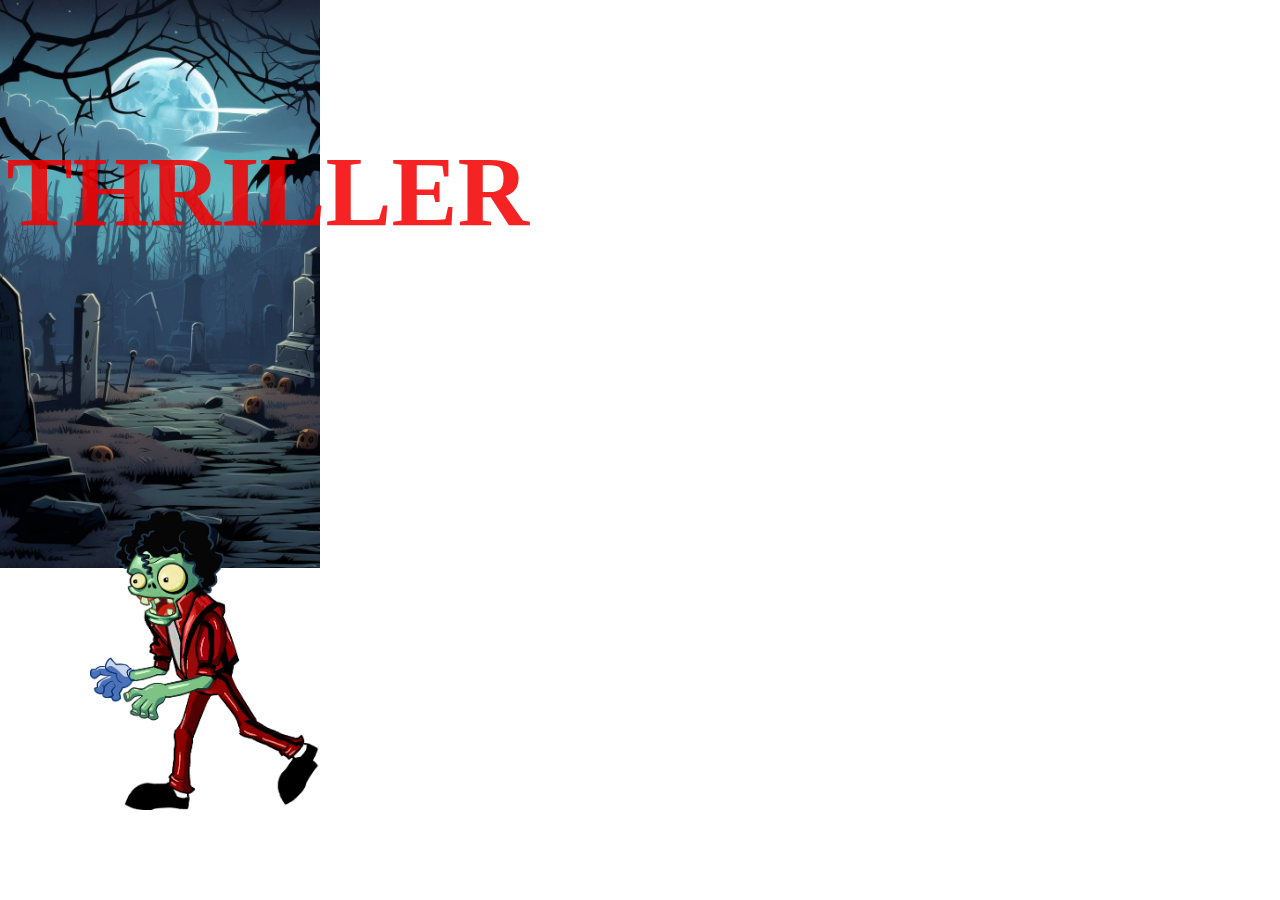
<file: 3_poster_induvidual/index.html>
<!DOCTYPE html>
<html lang="en">
<head>
    <meta charset="UTF-8">
    <meta name="viewport" content="width=device-width, initial-scale=1.0">
    <title>Poster Interactivo</title>
    <link rel="stylesheet" href="./Estilos/style.css">
</head>
<body>
    <div class="contenedor">
        <img class="cementerio" src="./Assets/Cementerio.jpg" alt="">
        <img class="zombie" src="./Assets/zombie.png" alt="">
        <h1 class="titulo">THRILLER</h1>
        <div class="relampago" aria-hidden="true"></div>
    </div>
    <script src="./Javascript/interaccion.js"></script>
</body>
</html>
</file>
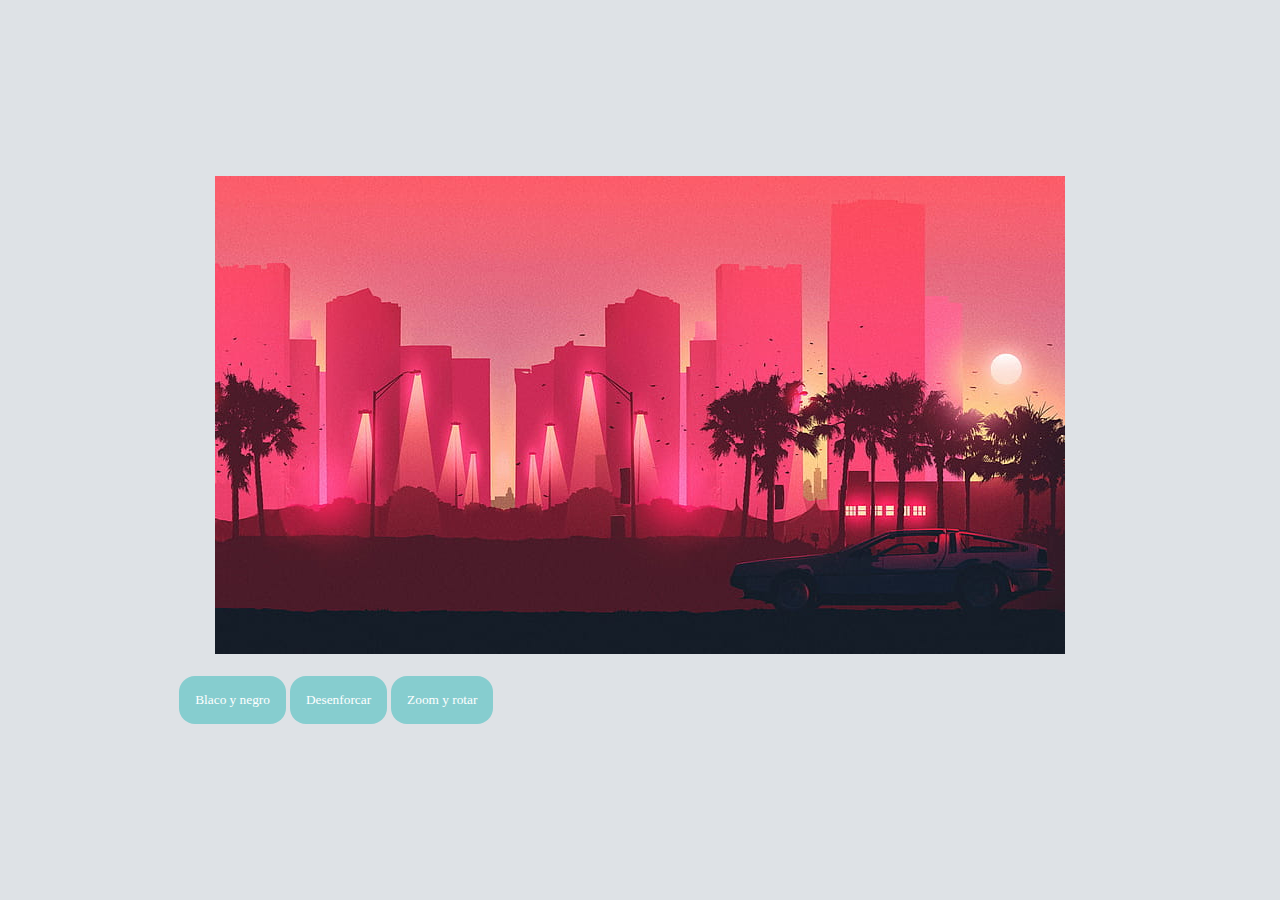
<file: 1_repaso_conceptos/index_repaso.html>
<!DOCTYPE html>
<html lang="en">
<head>
    <meta charset="UTF-8">
    <meta name="viewport" content="width=device-width, initial-scale=1.0">
    <title>Cambiador de imagen</title>
    <link rel="stylesheet" href="./Estilos/estilo.css">
</head>
<body>
    <section class="contenedor">
        <div>
            <img class="imagen" id="imagen" src="./imagen/cuidad.jpg" alt="">
        </div> <br>
        <div class="botones">
            <button class="boton1" id="boton1">Blaco y negro</button> 
            <button class="boton2" id="boton2">Desenforcar</button> 
            <button class="boton3" id="boton3">Zoom y rotar</button> 
        </div>
    </section>
<script src="./java/interaccion.js"></script>
</body>
</html>
</file>
<file: 3_poster_induvidual/Estilos/style.css>
*{
    margin: 0%;
    padding: 0%;
}
.fondo{
    width: 100%;
    
}
.cementerio{
    width: 25%;
    position: relative;
}
.zombie {
    width: 18%;
    position: absolute;
    bottom: 10%;
    left: 7%;
    animation: pasosZombie 2s steps(3) infinite;
}
.titulo{
    font-weight: bolder;
    font-size: 11vh;
    font-family: Cambria, Cochin, Georgia, Times, 'Times New Roman', serif;
    color: rgba(243, 0, 0, 0.863);
    position: absolute;
    left: 0.5%;
    top: 15%;
    animation: titileo 3s infinite alternate;
}
.relampago{
  position: fixed;
  inset: 0;              
  background: white;     
  opacity: 0;           
  pointer-events: none; 
  z-index: 9999;         
}
.is-flashing {
  animation: flash 3s ease-in-out;
}

@keyframes flash {
  0% { opacity: 0; }
  10% { opacity: 1; }
  20% { opacity: 0; }
  30% { opacity: 1; }
  40% { opacity: 0; }
  100% { opacity: 0; }
}
@keyframes pasosZombie {
    0% {
        transform: translateX(0);
    }
    100% {
        transform: translateX(-10vw); 
    }
}
@keyframes titileo {
    0% {
        opacity: 1;
        text-shadow: 0 0 20px red, 0 0 40px darkred;
    }
    50% {
        opacity: 0.6;
        text-shadow: 0 0 10px red, 0 0 20px darkred;
    }
    100% {
        opacity: 1;
        text-shadow: 0 0 20px red, 0 0 40px darkred;
    }
}
</file>
<file: 1_repaso_conceptos/Estilos/estilo.css>
*{
    margin:  0%;
    padding: 0%;
}
.contenedor{
    width: 100%;
    height: 100vh;
    background-color: #DEE2E6;
    justify-items: center;
    align-content: center;
}
.imagen-principal{
    width: 95%;
    border-radius: 1.5rem;
}
.botones{
    width: 72%;
}
.botones button{
    padding: 1rem;
    background-color: rgb(134, 205, 207);
    border-radius: 1rem;
    border: none;
    color: white;
    font-family: cursive;
}
</file>
